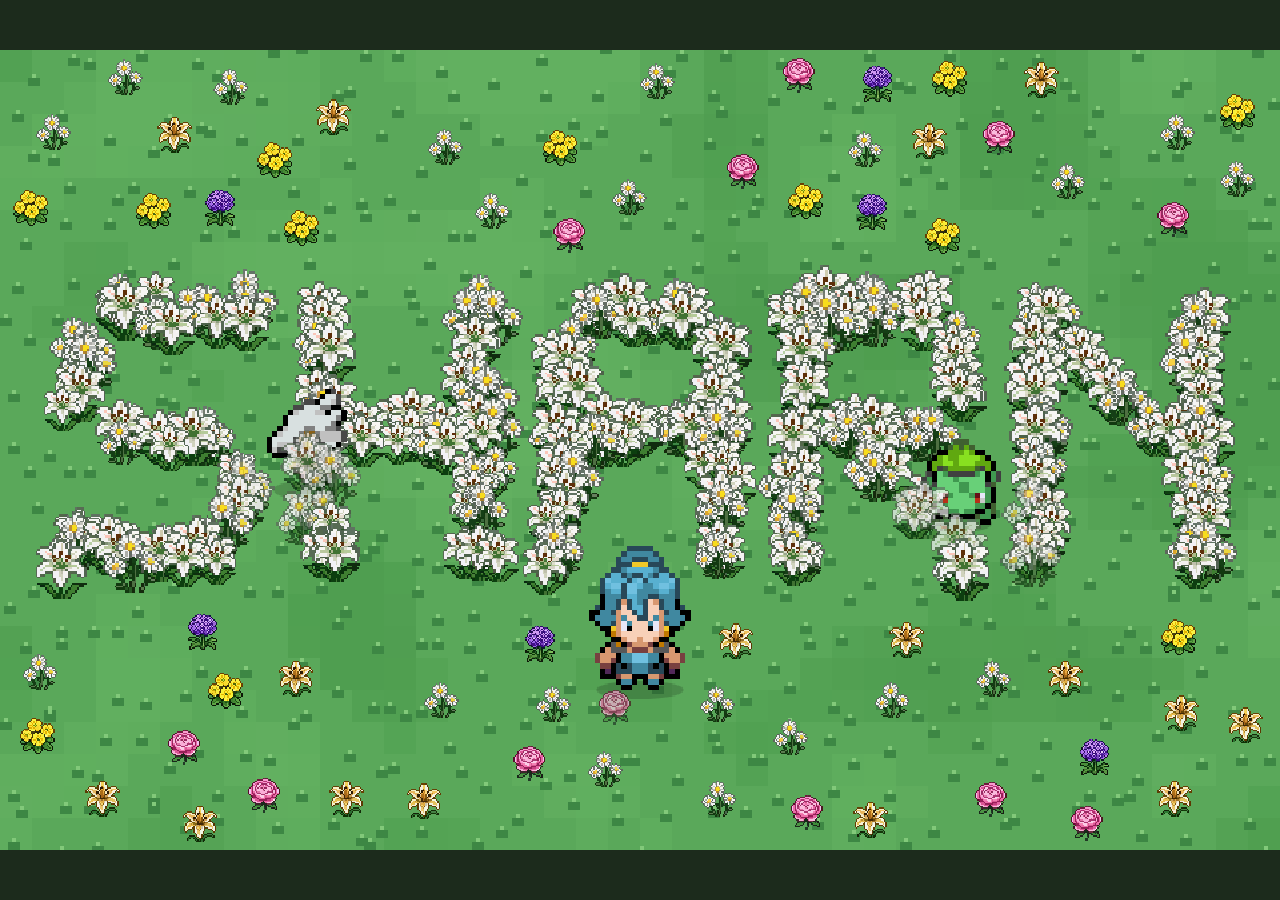
<file: index.html>
<!doctype html>
<html lang="en">
  <head>
    <meta charset="utf-8" />
    <meta name="viewport" content="width=device-width, initial-scale=1" />
    <title>Sharn's Little World</title>
    <link rel="stylesheet" href="style.css" />
  </head>
  <body>
    <!-- Size is set in main.js (GAME_W x GAME_H) -->
    <canvas id="game" width="960" height="600"></canvas>

    <!-- Order matters: data first, main.js last (it starts the game) -->
    <script src="data/trainer.js"></script>
    <script src="data/pokemon.js"></script>
    <script src="data/maps.js"></script>
    <script src="meadow.js"></script>
    <script src="title.js"></script>
    <script src="main.js"></script>
  </body>
</html>
</file>
<file: style.css>
/* Dark green page, canvas centred */
html,
body {
  margin: 0;
  height: 100%;
  background: #1c2b1c;
}

body {
  display: flex;
  align-items: center;
  justify-content: center;
}

/* main.js sets the size; pixelated keeps the art sharp when scaled up */
canvas {
  display: block;
  image-rendering: pixelated;
}
</file>
